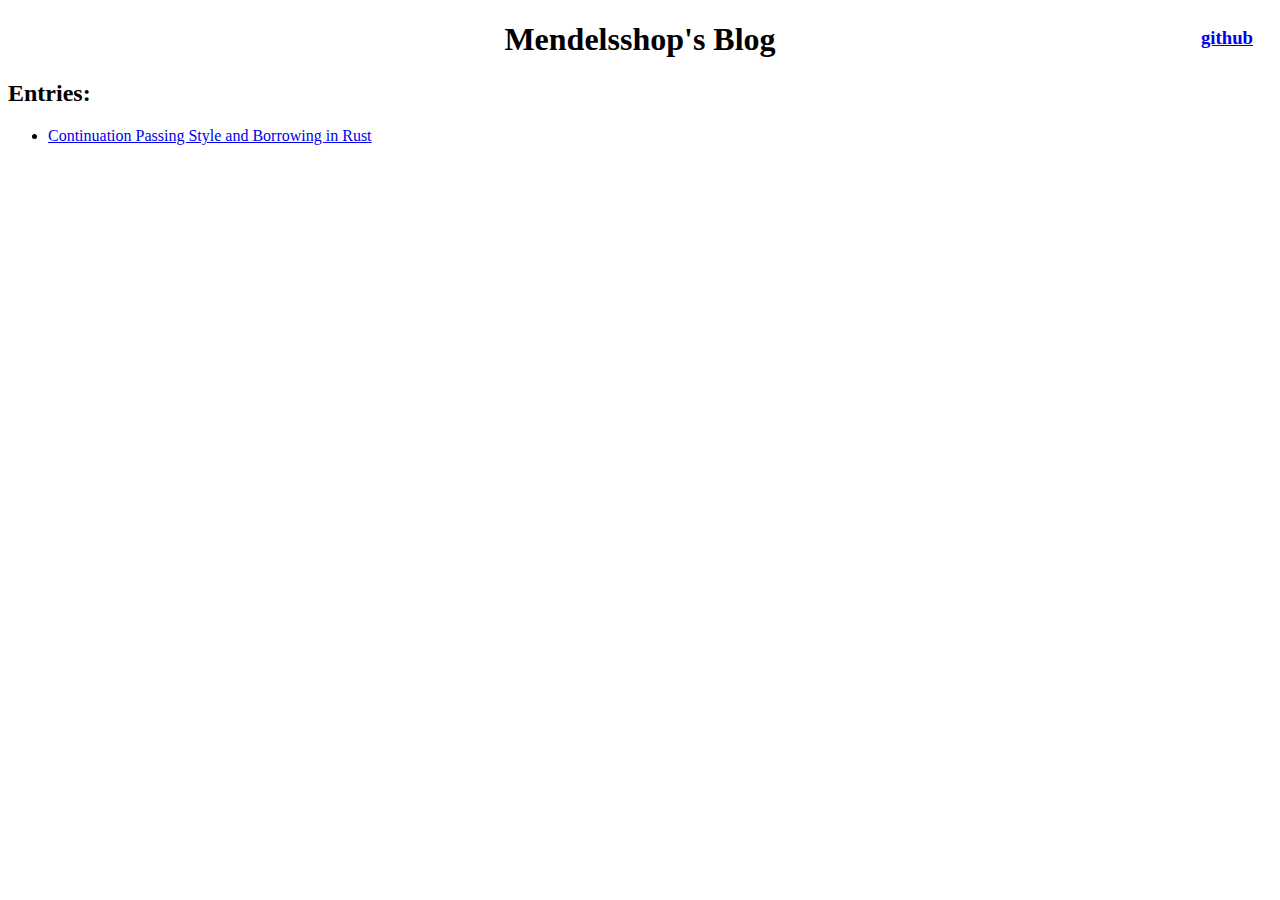
<file: index.html>
<!DOCTYPE html>
<html lang="en">

<head>
    <meta charset="UTF-8">
    <meta name="viewport" content="width=device-width, initial-scale=1">
    <title>Mendelsshop's Blog</title>
    <link href="css/style.css" rel="stylesheet">
</head>

<body>
    <h1 id=title>Mendelsshop's Blog </h1>
    <h3><a id=github href="https://github.com/mendelsshop">github</a></h3>
    <h2>Entries:</h2>
    <ul>
        <li><a href="entries/CPS_and_Borrowing/index.html">Continuation Passing Style and Borrowing in Rust</a></li>
    </ul>
</body>

</html>
</file>
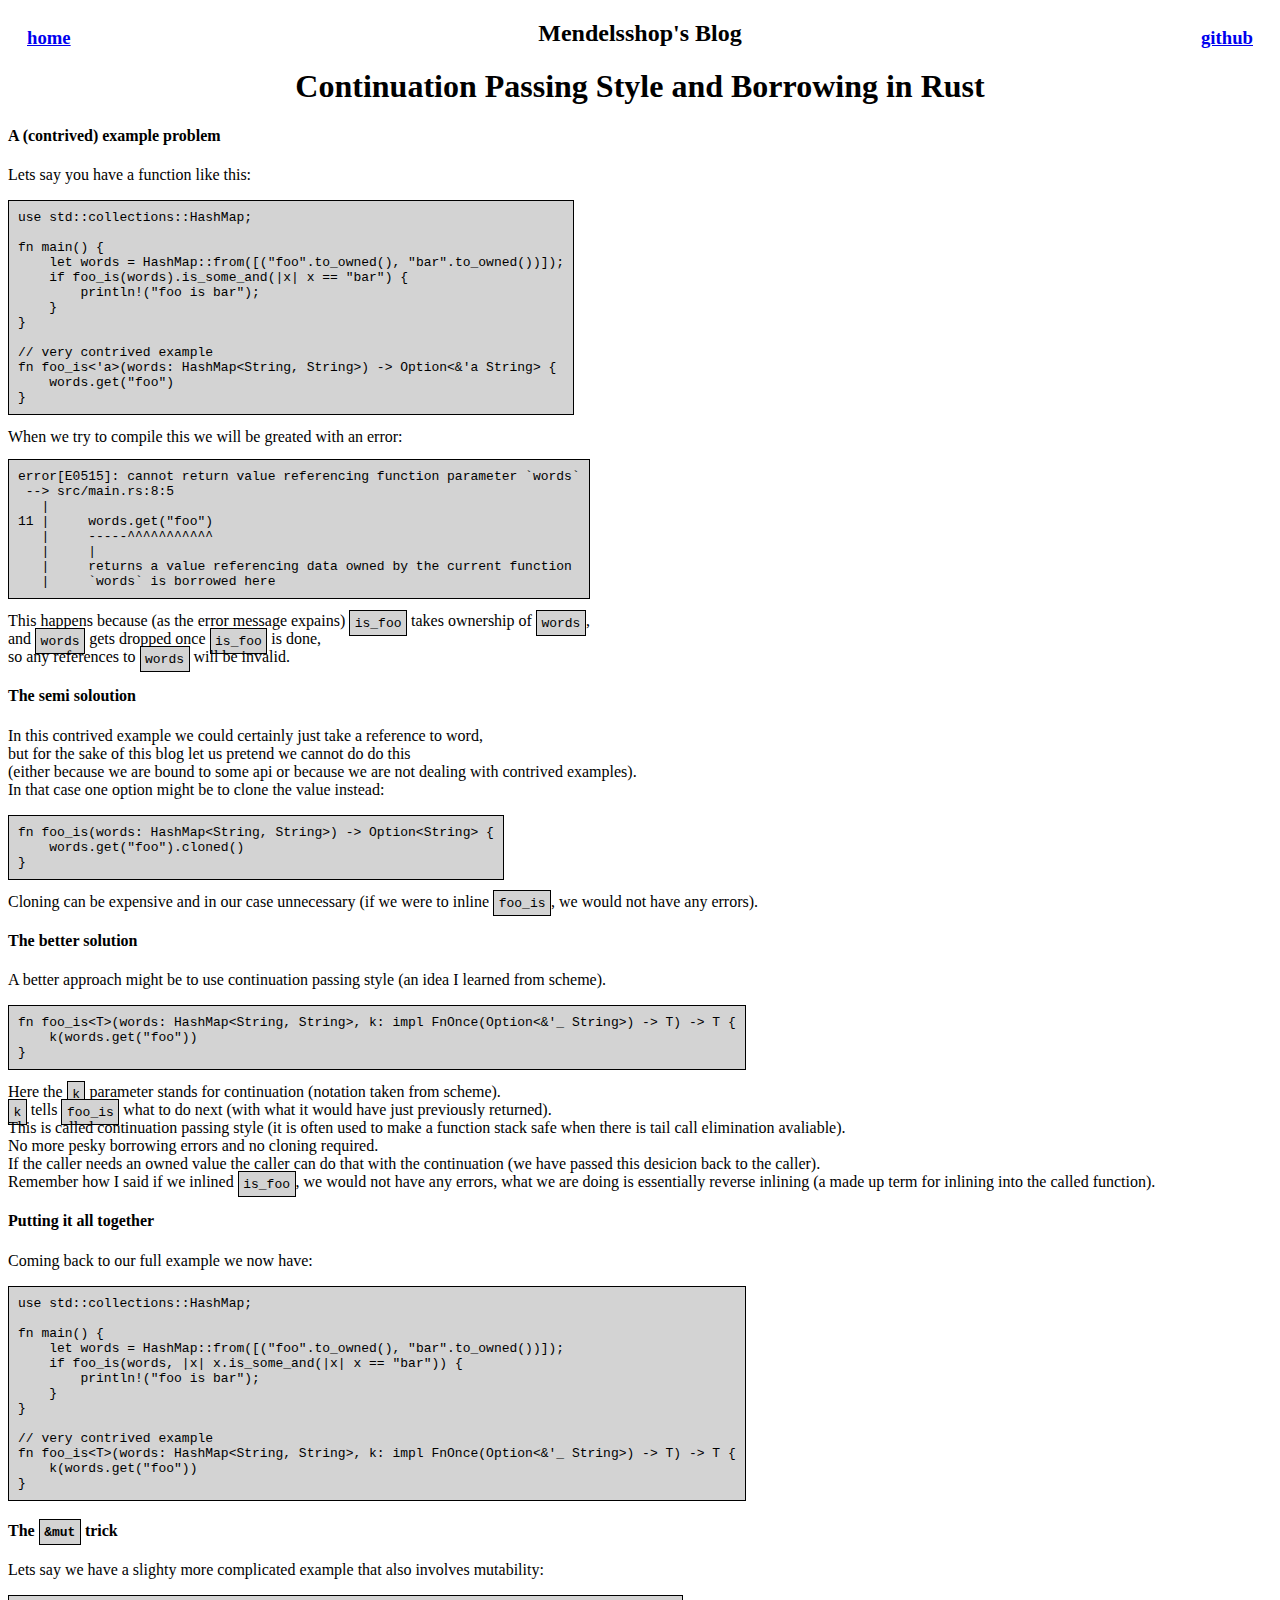
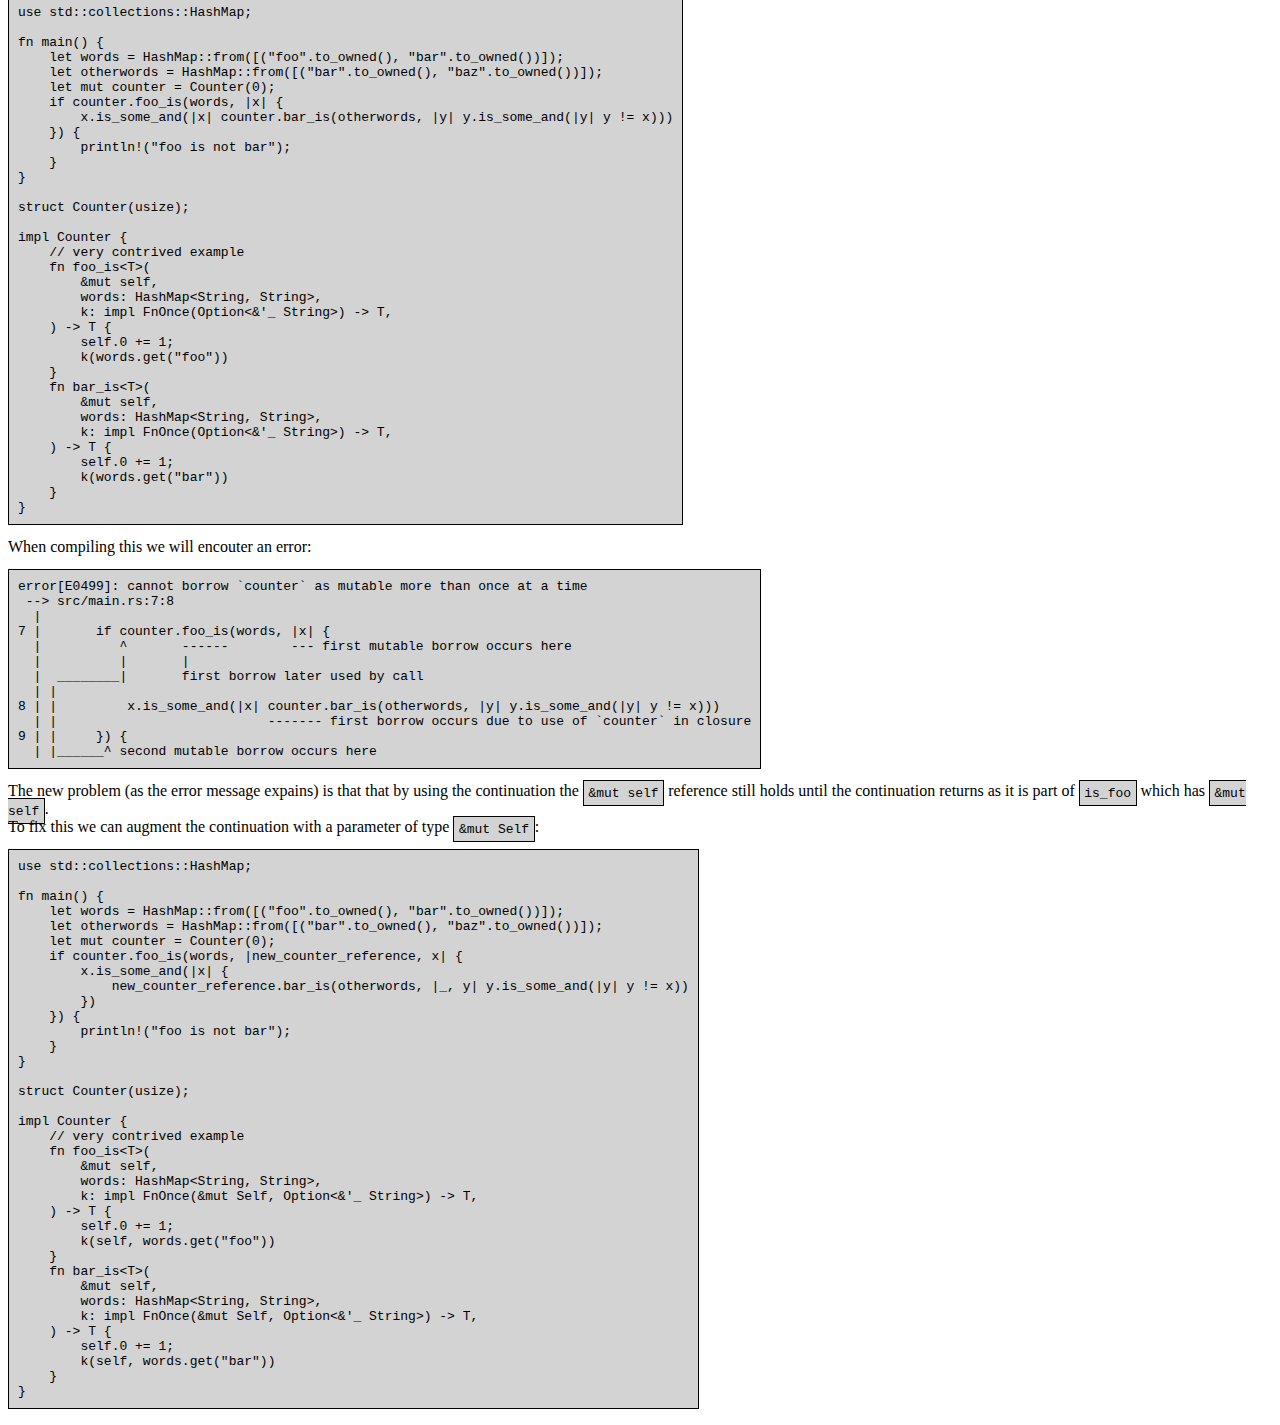
<file: entries/CPS_and_Borrowing/index.html>
<!DOCTYPE html>
<html lang="en">

<head>
    <meta charset="UTF-8">
    <meta name="viewport" content="width=device-width, initial-scale=1">
    <title>Continuation Passing Style and Borrowing in Rust</title>
    <link href="../../css/style.css" rel="stylesheet">
</head>

<body>
    <div id="header">
        <h3><a id="home" href="../../index.html">home</a></h3>
        <h3><a id="github" href="https://github.com/mendelsshop">github</a></h3>
        <h2 id="blogname">Mendelsshop's Blog </h2>
        <h1 id="title">Continuation Passing Style and Borrowing in Rust</h1>
    </div>

    <!-- TODO: more explanation/fluff -->
    <!-- TODO: grammar -->
    <div id="problem">
        <h4>A (contrived) example problem</h4>
        <p>
            Lets say you have a function like this:

        <pre id="codeblock"><code><!-- beautify ignore:start -->use std::collections::HashMap;

fn main() {
    let words = HashMap::from([(&quot;foo&quot;.to_owned(), &quot;bar&quot;.to_owned())]);
    if foo_is(words).is_some_and(|x| x == &quot;bar&quot;) {
        println!(&quot;foo is bar&quot;);
    }
}

// very contrived example
fn foo_is&lt;&#39;a&gt;(words: HashMap&lt;String, String&gt;) -&gt; Option&lt;&amp;&#39;a String&gt; {
    words.get(&quot;foo&quot;)
}
<!-- beautify ignore:end --></code></pre>
        When we try to compile this we will be greated with an error:

        <pre id="codeblock"><code><!-- beautify ignore:start -->error[E0515]: cannot return value referencing function parameter `words`
 --&gt; src/main.rs:8:5
   |
11 |     words.get(&quot;foo&quot;)
   |     -----^^^^^^^^^^^
   |     |
   |     returns a value referencing data owned by the current function
   |     `words` is borrowed here
<!-- beautify ignore:end --></code></pre>
        This happens because (as the error message expains) <code id="inlinecodeblock">is_foo</code> takes ownership of
        <code id="inlinecodeblock">words</code>,<br> and <code id="inlinecodeblock">words</code> gets dropped once <code
            id="inlinecodeblock">is_foo</code> is done,<br> so any references to <code id="inlinecodeblock">words</code>
        will be invalid.
        </p>
    </div>

    <div id="semisoloution">
        <h4>The semi soloution</h4>
        <p>
            In this contrived example we could certainly just take a reference to word,<br>but for the sake of this blog
            let
            us
            pretend we cannot do do this<br>(either because we are bound to some api or because we are not dealing with
            contrived
            examples).
            <br>
            In that case one option might be to clone the value instead:

        <pre id="codeblock"><code><!-- beautify ignore:start -->fn foo_is(words: HashMap&lt;String, String&gt;) -&gt; Option&lt;String&gt; {
    words.get(&quot;foo&quot;).cloned()
}
<!-- beautify ignore:end --></code></pre>

        Cloning can be expensive and in our case unnecessary (if we were to inline <code
            id="inlinecodeblock">foo_is</code>,
        we would not have any errors).
        </p>
    </div>

    <div id="soloution">
        <h4>The better solution</h4>
        <p>
            A better approach might be to use continuation passing style (an idea I learned from scheme).

        <pre id="codeblock"><code><!-- beautify ignore:start -->fn foo_is&lt;T&gt;(words: HashMap&lt;String, String&gt;, k: impl FnOnce(Option&lt;&amp;&#39;_ String&gt;) -&gt; T) -&gt; T {
    k(words.get(&quot;foo&quot;))
}
<!-- beautify ignore:end --></code></pre>

        Here the <code id="inlinecodeblock">k</code> parameter stands for continuation (notation taken from scheme).<br>
        <code id="inlinecodeblock">k</code> tells <code id=inlinecodeblock>foo_is</code> what to do next (with what it
        would
        have just previously returned).<br>
        This is called continuation passing style (it is often used to make a function stack safe when there is tail
        call
        elimination avaliable).<br>
        No more pesky borrowing errors and no cloning required.<br>
        If the caller needs an owned value the caller can do that with the continuation (we have passed this desicion
        back
        to the caller).<br>
        Remember how I said if we inlined <code id="inlinecodeblock">is_foo</code>, we would not have any errors, what
        we are doing is essentially reverse inlining (a made up term for inlining into the called function).
        </p>
    </div>

    <div id="alltogether">
        <h4>Putting it all together</h4>
        <p>
            Coming back to our full example we now have:

        <pre id="codeblock"><code><!-- beautify ignore:start -->use std::collections::HashMap;

fn main() {
    let words = HashMap::from([(&quot;foo&quot;.to_owned(), &quot;bar&quot;.to_owned())]);
    if foo_is(words, |x| x.is_some_and(|x| x == &quot;bar&quot;)) {
        println!(&quot;foo is bar&quot;);
    }
}

// very contrived example
fn foo_is&lt;T&gt;(words: HashMap&lt;String, String&gt;, k: impl FnOnce(Option&lt;&amp;&#39;_ String&gt;) -&gt; T) -&gt; T {
    k(words.get(&quot;foo&quot;))
}
<!-- beautify ignore:end --></code></pre>
        </p>
    </div>
    <div id="muttrick">
        <h4>The <code id="inlinecodeblock">&mut</code> trick</h4>
        <p>Lets say we have a slighty more complicated example that also involves mutability:

        <pre id="codeblock"><code><!-- beautify ignore:start -->use std::collections::HashMap;

fn main() {
    let words = HashMap::from([(&quot;foo&quot;.to_owned(), &quot;bar&quot;.to_owned())]);
    let otherwords = HashMap::from([(&quot;bar&quot;.to_owned(), &quot;baz&quot;.to_owned())]);
    let mut counter = Counter(0);
    if counter.foo_is(words, |x| {
        x.is_some_and(|x| counter.bar_is(otherwords, |y| y.is_some_and(|y| y != x)))
    }) {
        println!(&quot;foo is not bar&quot;);
    }
}

struct Counter(usize);

impl Counter {
    // very contrived example
    fn foo_is&lt;T&gt;(
        &amp;mut self,
        words: HashMap&lt;String, String&gt;,
        k: impl FnOnce(Option&lt;&amp;&#39;_ String&gt;) -&gt; T,
    ) -&gt; T {
        self.0 += 1;
        k(words.get(&quot;foo&quot;))
    }
    fn bar_is&lt;T&gt;(
        &amp;mut self,
        words: HashMap&lt;String, String&gt;,
        k: impl FnOnce(Option&lt;&amp;&#39;_ String&gt;) -&gt; T,
    ) -&gt; T {
        self.0 += 1;
        k(words.get(&quot;bar&quot;))
    }
}
<!-- beautify ignore:end --></code></pre>

        When compiling this we will encouter an error:

        <pre id="codeblock"><code><!-- beautify ignore:start -->error[E0499]: cannot borrow `counter` as mutable more than once at a time
 --&gt; src/main.rs:7:8
  |
7 |       if counter.foo_is(words, |x| {
  |          ^       ------        --- first mutable borrow occurs here
  |          |       |
  |  ________|       first borrow later used by call
  | |
8 | |         x.is_some_and(|x| counter.bar_is(otherwords, |y| y.is_some_and(|y| y != x)))
  | |                           ------- first borrow occurs due to use of `counter` in closure
9 | |     }) {
  | |______^ second mutable borrow occurs here
<!-- beautify ignore:end --></code></pre>

        The new problem (as the error message expains) is that that by using the continuation the <code
            id="inlinecodeblock">&amp;mut self</code> reference still holds until the continuation returns as it is part
        of <code id="inlinecodeblock">is_foo</code> which has <code id="inlinecodeblock">&amp;mut self</code>.<br>
        To fix this we can augment the continuation with a parameter of type <code id="inlinecodeblock">&amp;mut
            Self</code>:
        <!--TODO: explain why this works-->

        <pre id="codeblock"><code><!-- beautify ignore:start -->use std::collections::HashMap;

fn main() {
    let words = HashMap::from([(&quot;foo&quot;.to_owned(), &quot;bar&quot;.to_owned())]);
    let otherwords = HashMap::from([(&quot;bar&quot;.to_owned(), &quot;baz&quot;.to_owned())]);
    let mut counter = Counter(0);
    if counter.foo_is(words, |new_counter_reference, x| {
        x.is_some_and(|x| {
            new_counter_reference.bar_is(otherwords, |_, y| y.is_some_and(|y| y != x))
        })
    }) {
        println!(&quot;foo is not bar&quot;);
    }
}

struct Counter(usize);

impl Counter {
    // very contrived example
    fn foo_is&lt;T&gt;(
        &amp;mut self,
        words: HashMap&lt;String, String&gt;,
        k: impl FnOnce(&amp;mut Self, Option&lt;&amp;&#39;_ String&gt;) -&gt; T,
    ) -&gt; T {
        self.0 += 1;
        k(self, words.get(&quot;foo&quot;))
    }
    fn bar_is&lt;T&gt;(
        &amp;mut self,
        words: HashMap&lt;String, String&gt;,
        k: impl FnOnce(&amp;mut Self, Option&lt;&amp;&#39;_ String&gt;) -&gt; T,
    ) -&gt; T {
        self.0 += 1;
        k(self, words.get(&quot;bar&quot;))
    }
}
<!-- beautify ignore:end --></code></pre>
        </p>

    </div>

</body>

</html>
</file>
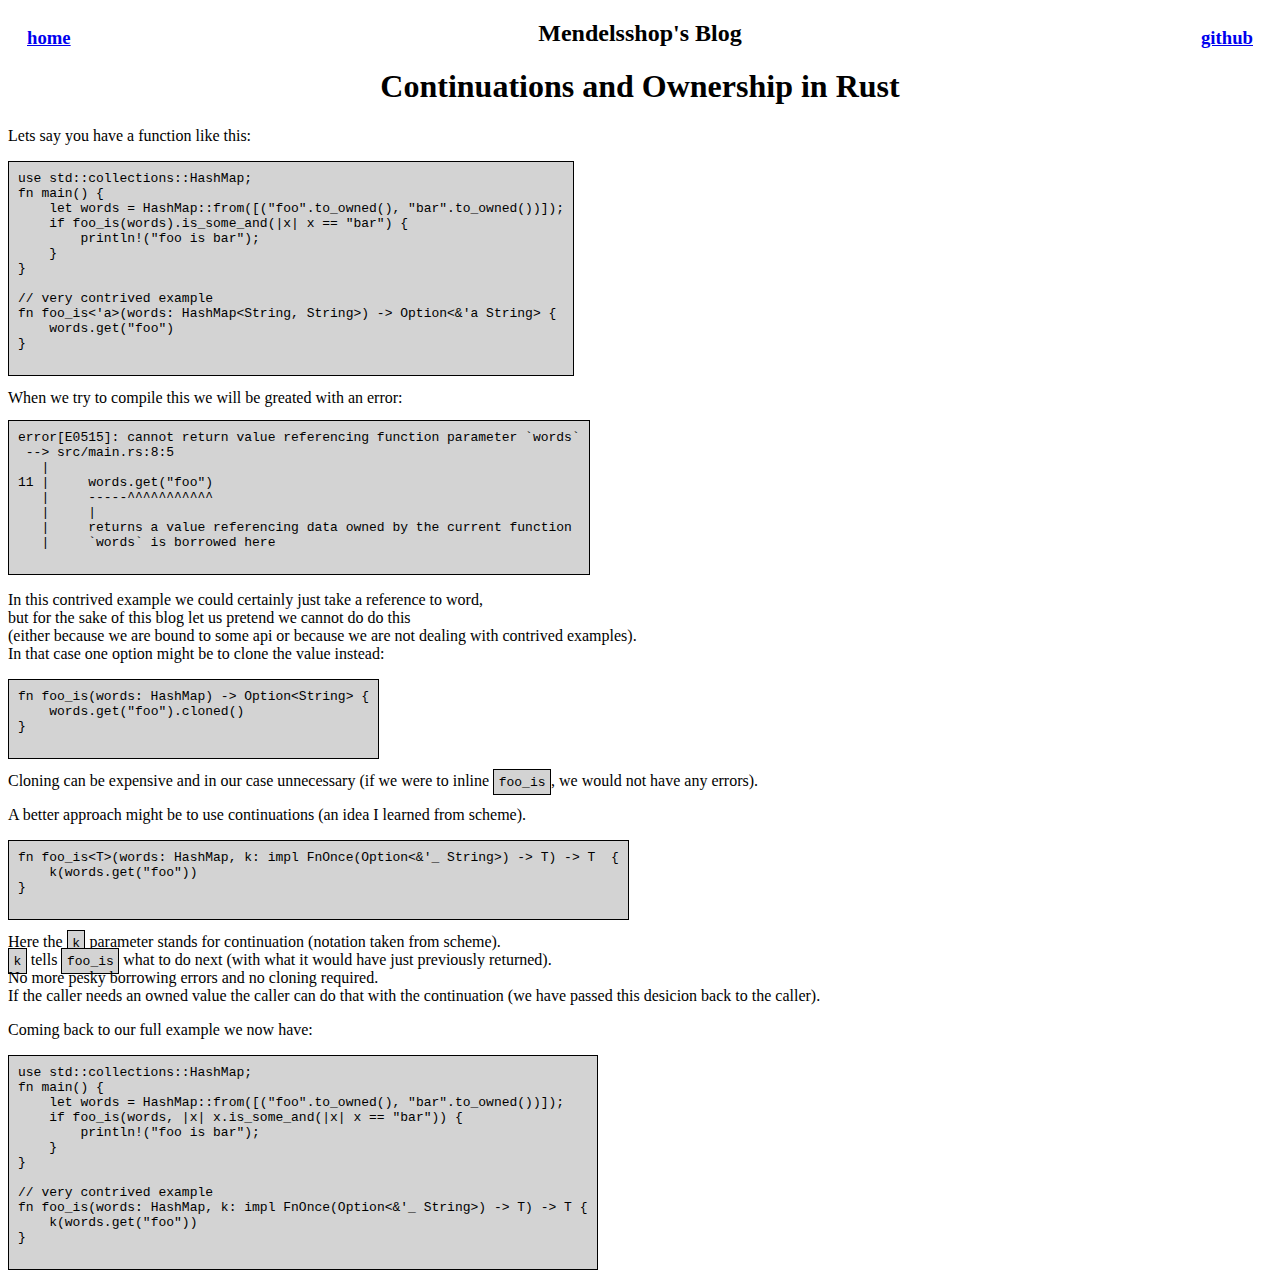
<file: entries/Continuations_and_Ownership.html>
<!DOCTYPE html>
<html lang="en">

<head>
    <meta charset="UTF-8">
    <meta name="viewport" content="width=device-width, initial-scale=1">
    <title>Continuations and Ownership - Rust</title>
    <link href="../css/style.css" rel="stylesheet">
</head>

<body>
    <h3><a id=home href="../index.html">home</a></h3>
    <h3><a id=github href="https://github.com/mendelsshop">github</a></h3>
    <h2 id=blogname>Mendelsshop's Blog </h2>
    <h1 id=title>Continuations and Ownership in Rust</h1>

    <!-- TODO: headings -->
    <!-- TODO: more explanation/fluff -->
    <!-- TODO: grammar -->
    <p>
        Lets say you have a function like this:

    <pre id=codeblock><code><!-- beautify ignore:start -->use std::collections::HashMap;
fn main() {
    let words = HashMap::from([("foo".to_owned(), "bar".to_owned())]);
    if foo_is(words).is_some_and(|x| x == "bar") {
        println!("foo is bar");
    }
}

// very contrived example
fn foo_is&lt'a&gt(words: HashMap&ltString, String&gt) -> Option&lt&'a String&gt {
    words.get("foo")
}<!-- beautify ignore:end --></code>
    </pre>
    When we try to compile this we will be greated with an error:
    <pre id=codeblock><code><!-- beautify ignore:start -->error[E0515]: cannot return value referencing function parameter `words`
 --> src/main.rs:8:5
   |
11 |     words.get("foo")
   |     -----^^^^^^^^^^^
   |     |
   |     returns a value referencing data owned by the current function
   |     `words` is borrowed here <!-- beautify ignore:end --> </code>
    </pre>
    </p>

    <p>
        In this contrived example we could certainly just take a reference to word,<br>but for the sake of this blog let
        us
        pretend we cannot do do this<br>(either because we are bound to some api or because we are not dealing with
        contrived
        examples).
        <br>
        In that case one option might be to clone the value instead:
    <pre id=codeblock><code><!-- beautify ignore:start -->fn foo_is(words: HashMap<String, String>) -> Option&ltString&gt {
    words.get("foo").cloned()
}<!-- beautify ignore:end --></code>
    </pre>

    Cloning can be expensive and in our case unnecessary (if we were to inline <code id=inlinecodeblock>foo_is</code>,
    we would not have any errors).
    </p>

    <p>
        A better approach might be to use continuations (an idea I learned from scheme).
    <pre id=codeblock><code><!-- beautify ignore:start -->fn foo_is&ltT&gt(words: HashMap<String, String>, k: impl FnOnce(Option<&'_ String>) -> T) -> T  {
    k(words.get("foo"))
}<!-- beautify ignore:end --></code>
    </pre>

    Here the <code id=inlinecodeblock>k</code> parameter stands for continuation (notation taken from scheme).<br>
    <code id=inlinecodeblock>k</code> tells <code id=inlinecodeblock>foo_is</code> what to do next (with what it would
    have just previously returned).<br>
    No more pesky borrowing errors and no cloning required.<br>
    If the caller needs an owned value the caller can do that with the continuation (we have passed this desicion back
    to the caller).
    </p>

    <p>

        Coming back to our full example we now have:
    <pre id=codeblock><code><!-- beautify ignore:start -->use std::collections::HashMap;
fn main() {
    let words = HashMap::from([("foo".to_owned(), "bar".to_owned())]);
    if foo_is(words, |x| x.is_some_and(|x| x == "bar")) {
        println!("foo is bar");
    }
}

// very contrived example
fn foo_is<T>(words: HashMap<String, String>, k: impl FnOnce(Option<&'_ String>) -> T) -> T {
    k(words.get("foo"))
}<!-- beautify ignore:end --></code>
    </pre>
    </p>
    <!-- TODO: &mut trick -->

</body>

</html>
</file>
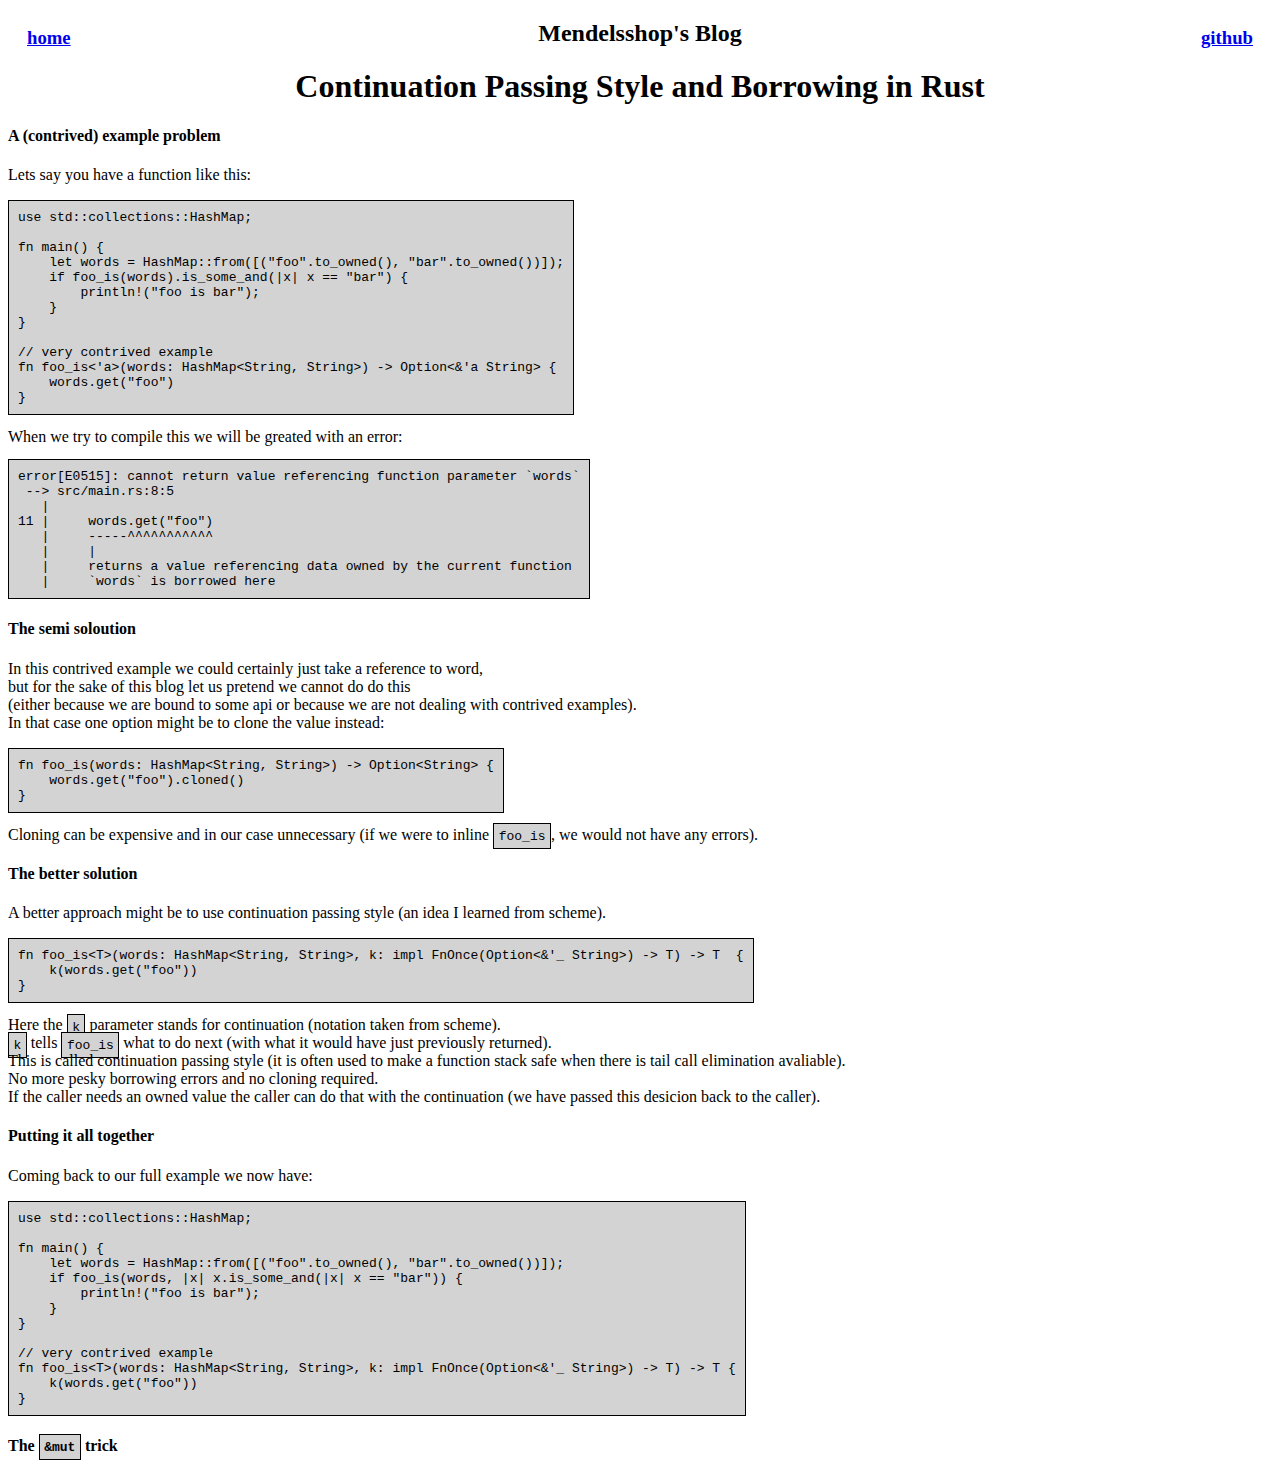
<file: entries/CPS_and_Borrowing.html>
<!DOCTYPE html>
<html lang="en">

<head>
    <meta charset="UTF-8">
    <meta name="viewport" content="width=device-width, initial-scale=1">
    <title>Continuation Passing Style and Borrowing in Rust</title>
    <link href="../css/style.css" rel="stylesheet">
</head>

<body>
    <div id="header">
        <h3><a id="home" href="../index.html">home</a></h3>
        <h3><a id="github" href="https://github.com/mendelsshop">github</a></h3>
        <h2 id="blogname">Mendelsshop's Blog </h2>
        <h1 id="title">Continuation Passing Style and Borrowing in Rust</h1>
    </div>

    <!-- TODO: more explanation/fluff -->
    <!-- TODO: grammar -->
    <div id="problem">
        <h4>A (contrived) example problem</h4>
        <p>
            Lets say you have a function like this:

        <pre id="codeblock"><code><!-- beautify ignore:start -->use std::collections::HashMap;

fn main() {
    let words = HashMap::from([(&quot;foo&quot;.to_owned(), &quot;bar&quot;.to_owned())]);
    if foo_is(words).is_some_and(|x| x == &quot;bar&quot;) {
        println!(&quot;foo is bar&quot;);
    }
}

// very contrived example
fn foo_is&lt;&#39;a&gt;(words: HashMap&lt;String, String&gt;) -&gt; Option&lt;&amp;&#39;a String&gt; {
    words.get(&quot;foo&quot;)
}<!-- beautify ignore:end --></code></pre>
        When we try to compile this we will be greated with an error:
        <pre id="codeblock"><code><!-- beautify ignore:start -->error[E0515]: cannot return value referencing function parameter `words`
 --&gt; src/main.rs:8:5
   |
11 |     words.get(&quot;foo&quot;)
   |     -----^^^^^^^^^^^
   |     |
   |     returns a value referencing data owned by the current function
   |     `words` is borrowed here<!-- beautify ignore:end --></code></pre>
        </p>
    </div>

    <div id="semisoloution">
        <h4>The semi soloution</h4>
        <p>
            In this contrived example we could certainly just take a reference to word,<br>but for the sake of this blog
            let
            us
            pretend we cannot do do this<br>(either because we are bound to some api or because we are not dealing with
            contrived
            examples).
            <br>
            In that case one option might be to clone the value instead:
        <pre id="codeblock"><code><!-- beautify ignore:start -->fn foo_is(words: HashMap&lt;String, String&gt;) -&gt; Option&lt;String&gt; {
    words.get(&quot;foo&quot;).cloned()
}<!-- beautify ignore:end --></code></pre>

        Cloning can be expensive and in our case unnecessary (if we were to inline <code
            id="inlinecodeblock">foo_is</code>,
        we would not have any errors).
        </p>
    </div>

    <div id="soloution">
        <h4>The better solution</h4>
        <p>
            A better approach might be to use continuation passing style (an idea I learned from scheme).
        <pre id="codeblock"><code><!-- beautify ignore:start -->fn foo_is&lt;T&gt;(words: HashMap&lt;String, String&gt;, k: impl FnOnce(Option&lt;&amp;&#39;_ String&gt;) -&gt; T) -&gt; T  {
    k(words.get(&quot;foo&quot;))
}<!-- beautify ignore:end --></code></pre>

        Here the <code id="inlinecodeblock">k</code> parameter stands for continuation (notation taken from scheme).<br>
        <code id="inlinecodeblock">k</code> tells <code id=inlinecodeblock>foo_is</code> what to do next (with what it
        would
        have just previously returned).<br>
        This is called continuation passing style (it is often used to make a function stack safe when there is tail
        call
        elimination avaliable).<br>
        No more pesky borrowing errors and no cloning required.<br>
        If the caller needs an owned value the caller can do that with the continuation (we have passed this desicion
        back
        to the caller).
        </p>
    </div>

    <div id="alltogether">
        <h4>Putting it all together</h4>
        <p>
            Coming back to our full example we now have:
        <pre id="codeblock"><code><!-- beautify ignore:start -->use std::collections::HashMap;

fn main() {
    let words = HashMap::from([(&quot;foo&quot;.to_owned(), &quot;bar&quot;.to_owned())]);
    if foo_is(words, |x| x.is_some_and(|x| x == &quot;bar&quot;)) {
        println!(&quot;foo is bar&quot;);
    }
}

// very contrived example
fn foo_is&lt;T&gt;(words: HashMap&lt;String, String&gt;, k: impl FnOnce(Option&lt;&amp;&#39;_ String&gt;) -&gt; T) -&gt; T {
    k(words.get(&quot;foo&quot;))
}<!-- beautify ignore:end --></code></pre>
        </p>
    </div>
    <div id="muttrick">
        <h4>The <code id="inlinecodeblock">&mut</code> trick</h4>
        <p></p>
    </div>
    <!-- TODO: &mut trick -->

</body>

</html>
</file>
<file: css/style.css>
:root {
    color-scheme: light dark;
}

h1#title {
    text-align: center;
}

h2#blogname {
    text-align: center;
}

a#home {
    position: absolute;
    top: 3vmin;
    left: 3vmin;
}

a#github {
    position: absolute;
    top: 3vmin;
    right: 3vmin;
}

#codeblock {
    display: block;
    white-space: pre-wrap;
    max-width: max-content;
    padding: 1vmin;
}

#inlinecodeblock {
    padding: 0.5vmin;

}

#inlinecodeblock,
#codeblock {
    border: 1px solid #000;
    background-color: light-dark(lightgrey, #25242d);
}


/* for older browser that do not support light-dark */
@media (prefers-color-scheme: light) {
    body {
        color: black;
        background-color: white;
    }

    #inlinecodeblock,
    #codeblock {
        background-color: lightgrey;
    }
}

/* for older browser that do not support light-dark */
@media (prefers-color-scheme: dark) {
    body {
        color: white;
        background-color: #1C1B22;
    }

    #inlinecodeblock,
    #codeblock {

        background-color: #25242d
    }
}

.element {
    color: light-dark(black, white);
    background-color: light-dark(white, #1C1B22);
}
</file>
